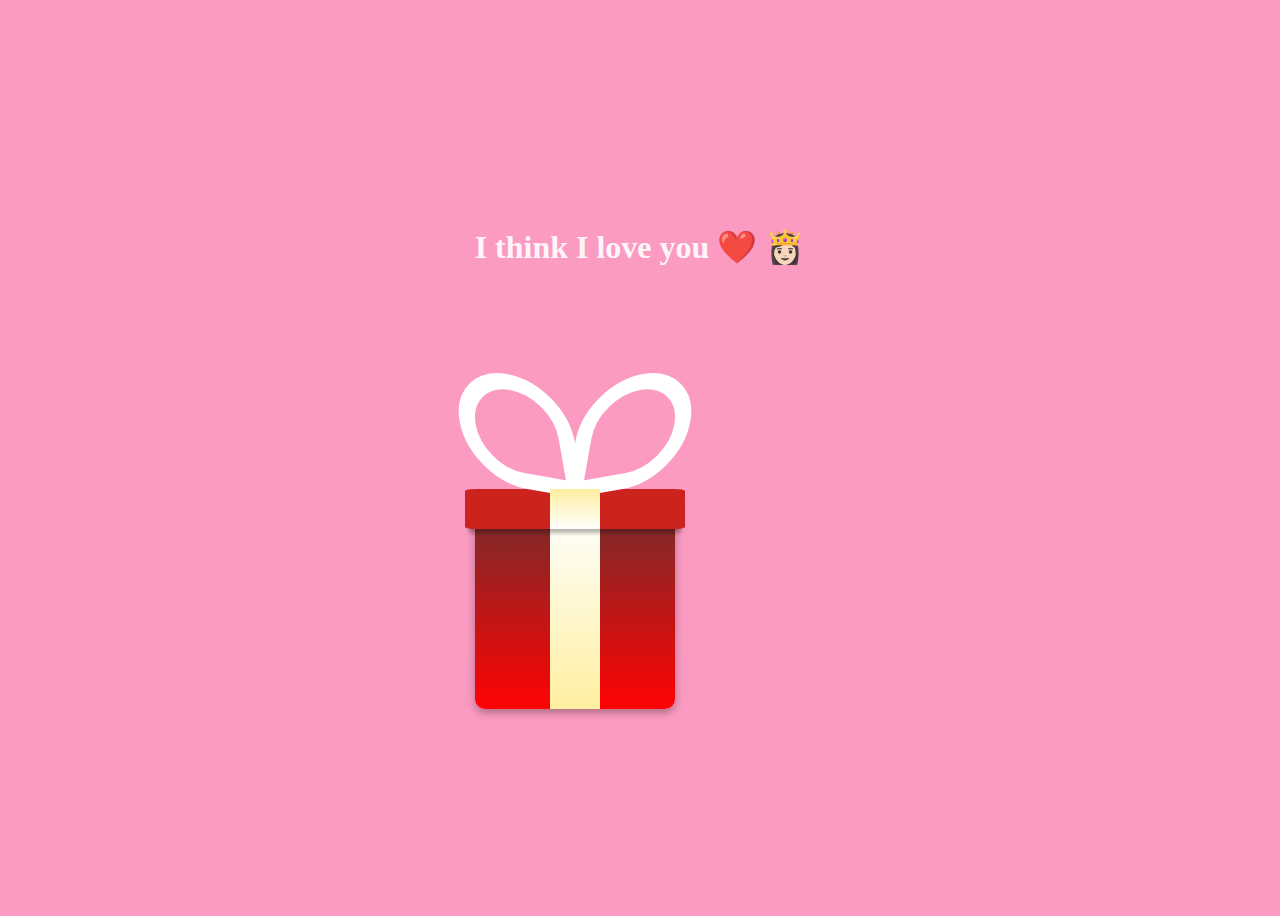
<file: docs/index.html>
<!DOCTYPE html>
<html>
    <head>
       
        <link href="https://cdn.jsdelivr.net/npm/bootstrap@5.3.2/dist/css/bootstrap.min.css" rel="stylesheet" integrity="sha384-T3c6CoIi6uLrA9TneNEoa7RxnatzjcDSCmG1MXxSR1GAsXEV/Dwwykc2MPK8M2HN" crossorigin="anonymous">
        <link rel="stylesheet" href="gift.css">
    </head>
    <body>
        <div class="container-fluid" id="container">
            <div class="row">
                <h1 class="basic-font heading" >
                    I think I love you ❤️ 👸🏻
                </h1>
            </div>
            <div class="row">
                <div class="col-6 offset-3">
                    <div class="box" id="box">
                        <div class="box-body">
                            <div class="box-lid">
                                <div class="box-bowtie"></div>
                            </div>
                        </div>
                    </div>
                    <div class="valentines" id="valentines">
                        <div class="envelope"></div>
                        <div class="front"></div>
                        <div class="card">
                            <div class="text">Para la princesa 
                                </br> 
                                más hermosa
                                </br> 
                                del mundo
                            </div>
                            <div class="heart"</div>
                            </div>
                            <div class="hearts">
                                <div class="one"></div>
                                <div class="two"></div>
                                <div class="three"></div>
                                <div class="four"></div>
                                <div class="five"></div>
                            </div>
                        </div>
                        <!-- <div class="shadow"></div> -->
                    </div>
                </div>
            </div>
            <div class="row">
                <p class="basic-font typing" id="typing">
                    Fernanda, si amo tus ojos,tu sonrisa y tu forma de ser, entonces ... bien sabes lo que eres para mi
                </p>
            </div>
        </div>
    </body>
    <script src="gift.js"></script>
</html>
</file>
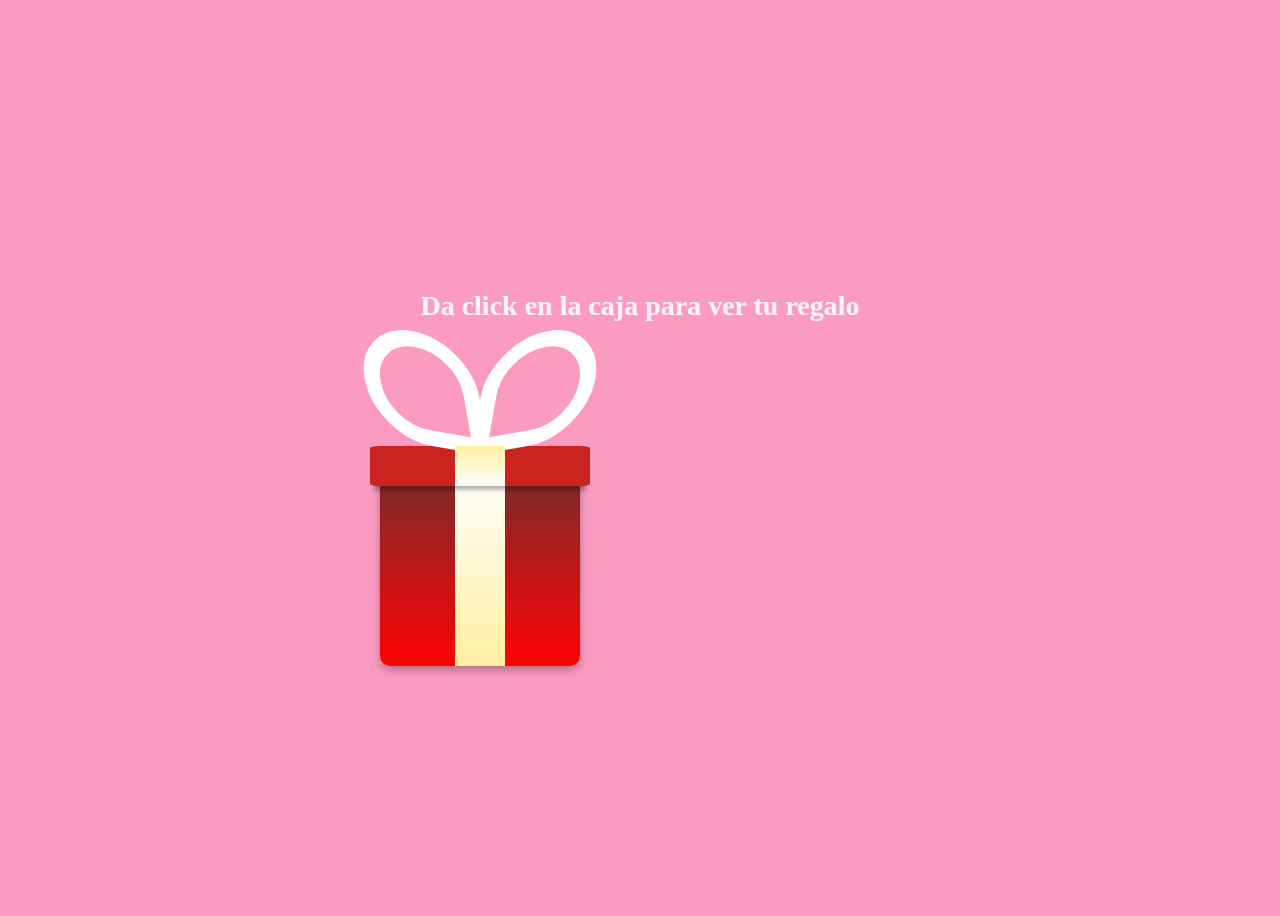
<file: index-card.html>
<!DOCTYPE html>
<html>
    <head>
        <link rel="stylesheet" href="gift.css">
    </head>
    <body>
        <div class="container">
            <h3 id="box-instructions"><strong>Da click en la caja para ver tu regalo</strong></h3>
            <h3 id="card-instructions"><strong>Acerca el mouse a la carta</strong></h3>
            <div class="box">
                <div class="box-body">
                    <!-- <img class="img" src="https://via.placeholder.com/150"> -->
                    <div class="box-lid">
                        <div class="box-bowtie"></div>
                    </div>
                </div>
            </div>
            <div class="valentines" id="valentines">
                <div class="envelope"></div>
                <div class="front"></div>
                <div class="card">
                    <div class="text">Para la mas </br> hermosa</br> del mundo</div>
                    <div class="heart"</div>
                    </div>
                    <div class="hearts">
                        <div class="one"></div>
                        <div class="two"></div>
                        <div class="three"></div>
                        <div class="four"></div>
                        <div class="five"></div>
                    </div>
                </div>
                <div class="shadow"></div>
            </div>
        </div>
        <script>
            let container = document.getElementsByClassName("container");
            let card = document.getElementsByClassName("card");
            let valentines = document.getElementById("valentines");
            let box = document.getElementsByClassName("box");
            let boxI = document.getElementById("box-instructions");
            let cardI = document.getElementById("card-instructions");

            valentines.style.display = 'none';
            cardI.style.display = 'none';

            box[0].addEventListener("click", (e) => {
                box[0].style.display = 'none';
                box[0].style.animationDelay = '0.5s';
                boxI.style.display = 'none';

                valentines.style.display = 'block';
                cardI.style.display = 'block';
            });
            container[0].addEventListener("mouseenter", (e) => {
                card[0].style.top = '-90px';
                card[0].style.animationDelay = '0.5s';
            });
            container[0].addEventListener("mouseleave", (e) => {
                card[0].style.top = '0';
                card[0].style.animationDelay = '0.5s';
            });
           
        </script>
    </body>
</html>
</file>
<file: docs/gift.css>
body {
  display: flex;
  justify-content: center;
  align-items: center;
  height: 100vh;
  background-color: #FC9BC2;
}
/* Typing text styles */
  .typing{
    width: 100%;
    padding-top: 100px;
    font-size: 28px;
  
    white-space: nowrap;
    overflow: hidden;
    animation: type 4s steps(100, end); 
  }
  
  @keyframes type{ 
    from { width: 0; } 
    to{width: 100%;}
  } 
/* Card styles */
.basic-font {
  font-family: 'Brush Script MT', cursive;
  color: rgba(255, 255, 255, 0.912);
  text-align: center;
}
.heading {
  padding-bottom: 120px;
}

  
  /* .container {
    position: relative;
    width: 100%;
    margin: 0;
  } */
  
  .valentines {
    position: relative;
    top:50px;
    cursor: pointer;
    animation: up 3s linear infinite;
  }
  
  @keyframes up {
    0%, 100% {
      transform: translateY(0);
    }
    50% {
      transform: translateY(-30px);
    }
  }
  
  
  .envelope {
    position: relative;
    width: 300px;
    height:200px;
    background-color: #f08080; 
  }
  
  .envelope:before {
    background-color: #f08080; 
    content:"";
    position: absolute;
    width: 212px;
    height: 212px;
    transform: rotate(45deg);
    top:-105px;
    left:44px;
    border-radius:30px 0 0 0;
  }
  
  .card {
    position: absolute;
    background-color: #eae2b7;
    width: 270px;
    height: 170px;
    top:5px;
    left:15px;
    box-shadow: -5px -5px 100px rgba(0,0,0,0.4); 
  }
  
  .card:before {
    content:"";
    position: absolute;
    border:3px solid #003049;
    border-style: dotted;
    width: 240px;
    heighT: 140px;
    left:12px;
    top:12px;
  }
  
  .text {
    position: absolute;
    font-family: 'Brush Script MT', cursive;
    font-size: 28px;
    text-align: center;
    line-height:25px;
    top:19px;
    left:85px;
    color: #003049;
  }
  
  .heart {
    background-color: #d62828;
    display: inline-block;
    height: 30px;
    margin: 0 10px;
    position: relative;
    top: 110px;
    left:105px;
    transform: rotate(-45deg);
    width: 30px;
  }
  
  .heart:before,
  .heart:after {
    content: "";
    background-color: #d62828;
    border-radius: 50%;
    height: 30px;
    position: absolute;
    width: 30px;
  }
  
  .heart:before {
    top: -15px;
    left: 0;
  }
  
  .heart:after {
    left: 15px;
    top: 0;
  }
  
  .hearts {
    position: absolute  
  }
  
  .one, .two, .three, .four, .five {
    background-color: red;
    display: inline-block;
    height: 10px;
    margin: 0 10px;
    position: relative;
    transform: rotate(-45deg);
    width: 10px;
    top:50px;
  }
  
  .one:before,
  .one:after, .two:before, .two:after, .three:before, .three:after, .four:before, .four:after, .five:before, .five:after {
    content: "";
    background-color: red;
    border-radius: 50%;
    height: 10px;
    position: absolute;
    width: 10px;
  }
  
  .one:before, .two:before, .three:before, .four:before, .five:before {
    top: -5px;
    left: 0;
  }
  
  .one:after, .two:after, .three:after, .four:after, .five:after {
    left: 5px;
    top: 0;
  }
    
  .one {
    left:10px;
    animation: heart 1s ease-out infinite; 
  }
  
  .two {
    left:30px;
    animation: heart 2s ease-out infinite; 
  }
  
  .three {
    left:50px;
    animation: heart 1.5s ease-out infinite;
  }
  
  .four {
    left:70px;
    animation: heart 2.3s ease-out infinite;
  }
  
  .five {
    left:90px;
    animation: heart 1.7s ease-out infinite;
  }
  
  @keyframes heart {
    0%{
      transform: translateY(0) rotate(-45deg) scale(0.3);
      opacity: 1;
    }
    100%{
      transform: translateY(-150px) rotate(-45deg) scale(1.3);
      opacity: 0.5;
    }
  }
  
  .front {
    position: absolute;
    border-right: 180px solid #f4978e;
    border-top: 95px solid transparent;
    border-bottom: 100px solid transparent;
    left:120px;
    top:5px;
    width:0;
    height:0;
    z-index:10;
  }
  
  .front:before {
    position: absolute;
    content:"";
    border-left: 300px solid #f8ad9d;
    border-top: 195px solid transparent;
    left:-120px;
    top:-95px;
    width:0;
    height:0;
  }
  
  .shadow {
    position: absolute;
    width: 330px;
    height: 25px;
    border-radius:50%;
    background-color: rgba(0,0,0,0.3);
    top:265px;
    left:-15px;
    animation: scale 3s linear infinite;
    z-index:-1;
  }
  
  @keyframes scale {
    0%, 100% {
      transform: scaleX(1);
    }
    50% {
      transform: scaleX(0.85);
    }
  }
/* Box styles */
  .box {
    position: relative;
  }
  
  #box-instructions {
      text-align: center;
      color: rgba(255, 255, 255, 0.912);
      padding: 20px;
      margin: 20px;
      font-family: 'Brush Script MT', cursive;
      font-size: 28px;
      text-align: center;
  }
  
  .box-body {
    position: relative;
    height: 200px;
    width: 200px;
    margin-top: 123.3333333333px;
    background-color: #cc231e;
    border-bottom-left-radius: 5%;
    border-bottom-right-radius: 5%;
    box-shadow: 0px 4px 8px 0px rgba(0, 0, 0, 0.3);
    background: linear-gradient(#762c2c,#ff0303);
  }
  .box-body .img{
    opacity: 0;
    ransform: translateY(0%);
    transition: all 0.5s;
    margin: 0 auto;
    display: block;
  }
  .box-body:hover {
    cursor: pointer;
    -webkit-animation: box-body 1s forwards ease-in-out;
            animation: box-body 1s forwards ease-in-out;
  }
  .box-body:hover .img{
    opacity: 1;
    z-index: 0;
    transform: translateY(-157px);
  
  
     
  }
  .box-body:hover .box-lid {
    -webkit-animation: box-lid 1s forwards ease-in-out;
            animation: box-lid 1s forwards ease-in-out;
  }
  .box-body:hover .box-bowtie::before {
    -webkit-animation: box-bowtie-left 1.1s forwards ease-in-out;
            animation: box-bowtie-left 1.1s forwards ease-in-out;
  }
  .box-body:hover .box-bowtie::after {
    -webkit-animation: box-bowtie-right 1.1s forwards ease-in-out;
            animation: box-bowtie-right 1.1s forwards ease-in-out;
  }
  .box-body::after {
    content: "";
    position: absolute;
    top: 0;
    bottom: 0;
    left: 50%;
    -webkit-transform: translateX(-50%);
            transform: translateX(-50%);
    width: 50px;
    background: linear-gradient(#ffffff,#ffefa0)
  }
  .box-lid {
    position: absolute;
    z-index: 1;
    left: 50%;
    -webkit-transform: translateX(-50%);
            transform: translateX(-50%);
    bottom: 90%;
    height: 40px;
    background-color: #cc231e;
    height: 40px;
    width: 220px;
    border-radius: 5%;
    box-shadow: 0 8px 4px -4px rgba(0, 0, 0, 0.3);
  }
  .box-lid::after {
    content: "";
    position: absolute;
    top: 0;
    bottom: 0;
    left: 50%;
    -webkit-transform: translateX(-50%);
            transform: translateX(-50%);
    width: 50px;
    background: linear-gradient(#ffefa0,#fff)
  }
  .box-bowtie {
    z-index: 1;
    height: 100%;
  }
  .box-bowtie::before, .box-bowtie::after {
    content: "";
    width: 83.3333333333px;
    height: 83.3333333333px;
    border: 16.6666666667px solid white;
    border-radius: 50% 50% 0 50%;
    position: absolute;
    bottom: 99%;
    z-index: -1;
  }
  .box-bowtie::before {
    left: 50%;
    -webkit-transform: translateX(-100%) skew(10deg, 10deg);
            transform: translateX(-100%) skew(10deg, 10deg);
  }
  .box-bowtie::after {
    left: 50%;
    -webkit-transform: translateX(0%) rotate(90deg) skew(10deg, 10deg);
            transform: translateX(0%) rotate(90deg) skew(10deg, 10deg);
  }
  
  @-webkit-keyframes box-lid {
    0%,
    42% {
      -webkit-transform: translate3d(-50%, 0%, 0) rotate(0deg);
              transform: translate3d(-50%, 0%, 0) rotate(0deg);
    }
    60% {
      -webkit-transform: translate3d(-85%, -230%, 0) rotate(-25deg);
              transform: translate3d(-85%, -230%, 0) rotate(-25deg);
    }
    90%, 100% {
      -webkit-transform: translate3d(-119%, 225%, 0) rotate(-70deg);
              transform: translate3d(-119%, 225%, 0) rotate(-70deg);
    }
  }
  
  @keyframes box-lid {
    0%,
    42% {
      -webkit-transform: translate3d(-50%, 0%, 0) rotate(0deg);
              transform: translate3d(-50%, 0%, 0) rotate(0deg);
    }
    60% {
      -webkit-transform: translate3d(-85%, -230%, 0) rotate(-25deg);
              transform: translate3d(-85%, -230%, 0) rotate(-25deg);
    }
    90%, 100% {
      -webkit-transform: translate3d(-119%, 225%, 0) rotate(-70deg);
              transform: translate3d(-119%, 225%, 0) rotate(-70deg);
    }
  }
  @-webkit-keyframes box-body {
    0% {
      -webkit-transform: translate3d(0%, 0%, 0) rotate(0deg);
              transform: translate3d(0%, 0%, 0) rotate(0deg);
    }
    25% {
      -webkit-transform: translate3d(0%, 25%, 0) rotate(20deg);
              transform: translate3d(0%, 25%, 0) rotate(20deg);
    }
    50% {
      -webkit-transform: translate3d(0%, -15%, 0) rotate(0deg);
              transform: translate3d(0%, -15%, 0) rotate(0deg);
    }
    70% {
      -webkit-transform: translate3d(0%, 0%, 0) rotate(0deg);
              transform: translate3d(0%, 0%, 0) rotate(0deg);
    }
  }
  @keyframes box-body {
    0% {
      -webkit-transform: translate3d(0%, 0%, 0) rotate(0deg);
              transform: translate3d(0%, 0%, 0) rotate(0deg);
    }
    25% {
      -webkit-transform: translate3d(0%, 25%, 0) rotate(20deg);
              transform: translate3d(0%, 25%, 0) rotate(20deg);
    }
    50% {
      -webkit-transform: translate3d(0%, -15%, 0) rotate(0deg);
              transform: translate3d(0%, -15%, 0) rotate(0deg);
    }
    70% {
      -webkit-transform: translate3d(0%, 0%, 0) rotate(0deg);
              transform: translate3d(0%, 0%, 0) rotate(0deg);
    }
  }
  @-webkit-keyframes box-bowtie-right {
    0%,
    50%,
    75% {
      -webkit-transform: translateX(0%) rotate(90deg) skew(10deg, 10deg);
              transform: translateX(0%) rotate(90deg) skew(10deg, 10deg);
    }
    90%,
    100% {
      -webkit-transform: translate(-50%, -15%) rotate(45deg) skew(10deg, 10deg);
              transform: translate(-50%, -15%) rotate(45deg) skew(10deg, 10deg);
      box-shadow: 0px 4px 8px -4px rgba(0, 0, 0, 0.3);
    }
  }
  @keyframes box-bowtie-right {
    0%,
    50%,
    75% {
      -webkit-transform: translateX(0%) rotate(90deg) skew(10deg, 10deg);
              transform: translateX(0%) rotate(90deg) skew(10deg, 10deg);
    }
    90%,
    100% {
      -webkit-transform: translate(-50%, -15%) rotate(45deg) skew(10deg, 10deg);
              transform: translate(-50%, -15%) rotate(45deg) skew(10deg, 10deg);
      box-shadow: 0px 4px 8px -4px rgba(0, 0, 0, 0.3);
    }
  }
  @-webkit-keyframes box-bowtie-left {
    0% {
      -webkit-transform: translateX(-100%) rotate(0deg) skew(10deg, 10deg);
              transform: translateX(-100%) rotate(0deg) skew(10deg, 10deg);
    }
    50%,
    75% {
      -webkit-transform: translate(-50%, -15%) rotate(45deg) skew(10deg, 10deg);
              transform: translate(-50%, -15%) rotate(45deg) skew(10deg, 10deg);
    }
    90%,
    100% {
      -webkit-transform: translateX(-100%) rotate(0deg) skew(10deg, 10deg);
              transform: translateX(-100%) rotate(0deg) skew(10deg, 10deg);
    }
  }
  @keyframes box-bowtie-left {
    0% {
      -webkit-transform: translateX(-100%) rotate(0deg) skew(10deg, 10deg);
              transform: translateX(-100%) rotate(0deg) skew(10deg, 10deg);
    }
    50%,
    75% {
      -webkit-transform: translate(-50%, -15%) rotate(45deg) skew(10deg, 10deg);
              transform: translate(-50%, -15%) rotate(45deg) skew(10deg, 10deg);
    }
    90%,
    100% {
      -webkit-transform: translateX(-100%) rotate(0deg) skew(10deg, 10deg);
              transform: translateX(-100%) rotate(0deg) skew(10deg, 10deg);
    }
  }
</file>
<file: gift.css>
body {
    display: flex;
    justify-content: center;
    align-items: center;
    height: 100vh;
    background-color: #FC9BC2;
  }

  #card-instructions {
    text-align: center;
    color: rgba(255, 255, 255, 0.912);
    padding: 40px;
    margin: 100px;
    font-family: 'Brush Script MT', cursive;
    font-size: 28px;
    text-align: center;
}
  
  .container {
    position: relative;
  }
  
  .valentines {
    position: relative;
    top:50px;
    cursor: pointer;
    animation: up 3s linear infinite;
  }
  
  @keyframes up {
    0%, 100% {
      transform: translateY(0);
    }
    50% {
      transform: translateY(-30px);
    }
  }
  
  
  .envelope {
    position: relative;
    width: 300px;
    height:200px;
    background-color: #f08080; 
  }
  
  .envelope:before {
    background-color: #f08080; 
    content:"";
    position: absolute;
    width: 212px;
    height: 212px;
    transform: rotate(45deg);
    top:-105px;
    left:44px;
    border-radius:30px 0 0 0;
  }
  
  .card {
    position: absolute;
    background-color: #eae2b7;
    width: 270px;
    height: 170px;
    top:5px;
    left:15px;
    box-shadow: -5px -5px 100px rgba(0,0,0,0.4); 
  }
  
  .card:before {
    content:"";
    position: absolute;
    border:3px solid #003049;
    border-style: dotted;
    width: 240px;
    heighT: 140px;
    left:12px;
    top:12px;
  }
  
  .text {
    position: absolute;
    font-family: 'Brush Script MT', cursive;
    font-size: 28px;
    text-align: center;
    line-height:25px;
    top:19px;
    left:85px;
    color: #003049;
  }
  
  .heart {
    background-color: #d62828;
    display: inline-block;
    height: 30px;
    margin: 0 10px;
    position: relative;
    top: 110px;
    left:105px;
    transform: rotate(-45deg);
    width: 30px;
  }
  
  .heart:before,
  .heart:after {
    content: "";
    background-color: #d62828;
    border-radius: 50%;
    height: 30px;
    position: absolute;
    width: 30px;
  }
  
  .heart:before {
    top: -15px;
    left: 0;
  }
  
  .heart:after {
    left: 15px;
    top: 0;
  }
  
  .hearts {
    position: absolute  
  }
  
  .one, .two, .three, .four, .five {
    background-color: red;
    display: inline-block;
    height: 10px;
    margin: 0 10px;
    position: relative;
    transform: rotate(-45deg);
    width: 10px;
    top:50px;
  }
  
  .one:before,
  .one:after, .two:before, .two:after, .three:before, .three:after, .four:before, .four:after, .five:before, .five:after {
    content: "";
    background-color: red;
    border-radius: 50%;
    height: 10px;
    position: absolute;
    width: 10px;
  }
  
  .one:before, .two:before, .three:before, .four:before, .five:before {
    top: -5px;
    left: 0;
  }
  
  .one:after, .two:after, .three:after, .four:after, .five:after {
    left: 5px;
    top: 0;
  }
    
  .one {
    left:10px;
    animation: heart 1s ease-out infinite; 
  }
  
  .two {
    left:30px;
    animation: heart 2s ease-out infinite; 
  }
  
  .three {
    left:50px;
    animation: heart 1.5s ease-out infinite;
  }
  
  .four {
    left:70px;
    animation: heart 2.3s ease-out infinite;
  }
  
  .five {
    left:90px;
    animation: heart 1.7s ease-out infinite;
  }
  
  @keyframes heart {
    0%{
      transform: translateY(0) rotate(-45deg) scale(0.3);
      opacity: 1;
    }
    100%{
      transform: translateY(-150px) rotate(-45deg) scale(1.3);
      opacity: 0.5;
    }
  }
  
  .front {
    position: absolute;
    border-right: 180px solid #f4978e;
    border-top: 95px solid transparent;
    border-bottom: 100px solid transparent;
    left:120px;
    top:5px;
    width:0;
    height:0;
    z-index:10;
  }
  
  .front:before {
    position: absolute;
    content:"";
    border-left: 300px solid #f8ad9d;
    border-top: 195px solid transparent;
    left:-120px;
    top:-95px;
    width:0;
    height:0;
  }
  
  .shadow {
    position: absolute;
    width: 330px;
    height: 25px;
    border-radius:50%;
    background-color: rgba(0,0,0,0.3);
    top:265px;
    left:-15px;
    animation: scale 3s linear infinite;
    z-index:-1;
  }
  
  @keyframes scale {
    0%, 100% {
      transform: scaleX(1);
    }
    50% {
      transform: scaleX(0.85);
    }
  }
  .box {
    position: relative;
  }
  
  #box-instructions {
      text-align: center;
      color: rgba(255, 255, 255, 0.912);
      padding: 20px;
      margin: 20px;
      font-family: 'Brush Script MT', cursive;
      font-size: 28px;
      text-align: center;
  }
  
  .box-body {
    position: relative;
    height: 200px;
    width: 200px;
    margin-top: 123.3333333333px;
    background-color: #cc231e;
    border-bottom-left-radius: 5%;
    border-bottom-right-radius: 5%;
    box-shadow: 0px 4px 8px 0px rgba(0, 0, 0, 0.3);
    background: linear-gradient(#762c2c,#ff0303);
  }
  .box-body .img{
    opacity: 0;
    ransform: translateY(0%);
    transition: all 0.5s;
    margin: 0 auto;
    display: block;
  }
  .box-body:hover {
    cursor: pointer;
    -webkit-animation: box-body 1s forwards ease-in-out;
            animation: box-body 1s forwards ease-in-out;
  }
  .box-body:hover .img{
    opacity: 1;
    z-index: 0;
    transform: translateY(-157px);
  
  
     
  }
  .box-body:hover .box-lid {
    -webkit-animation: box-lid 1s forwards ease-in-out;
            animation: box-lid 1s forwards ease-in-out;
  }
  .box-body:hover .box-bowtie::before {
    -webkit-animation: box-bowtie-left 1.1s forwards ease-in-out;
            animation: box-bowtie-left 1.1s forwards ease-in-out;
  }
  .box-body:hover .box-bowtie::after {
    -webkit-animation: box-bowtie-right 1.1s forwards ease-in-out;
            animation: box-bowtie-right 1.1s forwards ease-in-out;
  }
  .box-body::after {
    content: "";
    position: absolute;
    top: 0;
    bottom: 0;
    left: 50%;
    -webkit-transform: translateX(-50%);
            transform: translateX(-50%);
    width: 50px;
    background: linear-gradient(#ffffff,#ffefa0)
  }
  .box-lid {
    position: absolute;
    z-index: 1;
    left: 50%;
    -webkit-transform: translateX(-50%);
            transform: translateX(-50%);
    bottom: 90%;
    height: 40px;
    background-color: #cc231e;
    height: 40px;
    width: 220px;
    border-radius: 5%;
    box-shadow: 0 8px 4px -4px rgba(0, 0, 0, 0.3);
  }
  .box-lid::after {
    content: "";
    position: absolute;
    top: 0;
    bottom: 0;
    left: 50%;
    -webkit-transform: translateX(-50%);
            transform: translateX(-50%);
    width: 50px;
    background: linear-gradient(#ffefa0,#fff)
  }
  .box-bowtie {
    z-index: 1;
    height: 100%;
  }
  .box-bowtie::before, .box-bowtie::after {
    content: "";
    width: 83.3333333333px;
    height: 83.3333333333px;
    border: 16.6666666667px solid white;
    border-radius: 50% 50% 0 50%;
    position: absolute;
    bottom: 99%;
    z-index: -1;
  }
  .box-bowtie::before {
    left: 50%;
    -webkit-transform: translateX(-100%) skew(10deg, 10deg);
            transform: translateX(-100%) skew(10deg, 10deg);
  }
  .box-bowtie::after {
    left: 50%;
    -webkit-transform: translateX(0%) rotate(90deg) skew(10deg, 10deg);
            transform: translateX(0%) rotate(90deg) skew(10deg, 10deg);
  }
  
  @-webkit-keyframes box-lid {
    0%,
    42% {
      -webkit-transform: translate3d(-50%, 0%, 0) rotate(0deg);
              transform: translate3d(-50%, 0%, 0) rotate(0deg);
    }
    60% {
      -webkit-transform: translate3d(-85%, -230%, 0) rotate(-25deg);
              transform: translate3d(-85%, -230%, 0) rotate(-25deg);
    }
    90%, 100% {
      -webkit-transform: translate3d(-119%, 225%, 0) rotate(-70deg);
              transform: translate3d(-119%, 225%, 0) rotate(-70deg);
    }
  }
  
  @keyframes box-lid {
    0%,
    42% {
      -webkit-transform: translate3d(-50%, 0%, 0) rotate(0deg);
              transform: translate3d(-50%, 0%, 0) rotate(0deg);
    }
    60% {
      -webkit-transform: translate3d(-85%, -230%, 0) rotate(-25deg);
              transform: translate3d(-85%, -230%, 0) rotate(-25deg);
    }
    90%, 100% {
      -webkit-transform: translate3d(-119%, 225%, 0) rotate(-70deg);
              transform: translate3d(-119%, 225%, 0) rotate(-70deg);
    }
  }
  @-webkit-keyframes box-body {
    0% {
      -webkit-transform: translate3d(0%, 0%, 0) rotate(0deg);
              transform: translate3d(0%, 0%, 0) rotate(0deg);
    }
    25% {
      -webkit-transform: translate3d(0%, 25%, 0) rotate(20deg);
              transform: translate3d(0%, 25%, 0) rotate(20deg);
    }
    50% {
      -webkit-transform: translate3d(0%, -15%, 0) rotate(0deg);
              transform: translate3d(0%, -15%, 0) rotate(0deg);
    }
    70% {
      -webkit-transform: translate3d(0%, 0%, 0) rotate(0deg);
              transform: translate3d(0%, 0%, 0) rotate(0deg);
    }
  }
  @keyframes box-body {
    0% {
      -webkit-transform: translate3d(0%, 0%, 0) rotate(0deg);
              transform: translate3d(0%, 0%, 0) rotate(0deg);
    }
    25% {
      -webkit-transform: translate3d(0%, 25%, 0) rotate(20deg);
              transform: translate3d(0%, 25%, 0) rotate(20deg);
    }
    50% {
      -webkit-transform: translate3d(0%, -15%, 0) rotate(0deg);
              transform: translate3d(0%, -15%, 0) rotate(0deg);
    }
    70% {
      -webkit-transform: translate3d(0%, 0%, 0) rotate(0deg);
              transform: translate3d(0%, 0%, 0) rotate(0deg);
    }
  }
  @-webkit-keyframes box-bowtie-right {
    0%,
    50%,
    75% {
      -webkit-transform: translateX(0%) rotate(90deg) skew(10deg, 10deg);
              transform: translateX(0%) rotate(90deg) skew(10deg, 10deg);
    }
    90%,
    100% {
      -webkit-transform: translate(-50%, -15%) rotate(45deg) skew(10deg, 10deg);
              transform: translate(-50%, -15%) rotate(45deg) skew(10deg, 10deg);
      box-shadow: 0px 4px 8px -4px rgba(0, 0, 0, 0.3);
    }
  }
  @keyframes box-bowtie-right {
    0%,
    50%,
    75% {
      -webkit-transform: translateX(0%) rotate(90deg) skew(10deg, 10deg);
              transform: translateX(0%) rotate(90deg) skew(10deg, 10deg);
    }
    90%,
    100% {
      -webkit-transform: translate(-50%, -15%) rotate(45deg) skew(10deg, 10deg);
              transform: translate(-50%, -15%) rotate(45deg) skew(10deg, 10deg);
      box-shadow: 0px 4px 8px -4px rgba(0, 0, 0, 0.3);
    }
  }
  @-webkit-keyframes box-bowtie-left {
    0% {
      -webkit-transform: translateX(-100%) rotate(0deg) skew(10deg, 10deg);
              transform: translateX(-100%) rotate(0deg) skew(10deg, 10deg);
    }
    50%,
    75% {
      -webkit-transform: translate(-50%, -15%) rotate(45deg) skew(10deg, 10deg);
              transform: translate(-50%, -15%) rotate(45deg) skew(10deg, 10deg);
    }
    90%,
    100% {
      -webkit-transform: translateX(-100%) rotate(0deg) skew(10deg, 10deg);
              transform: translateX(-100%) rotate(0deg) skew(10deg, 10deg);
    }
  }
  @keyframes box-bowtie-left {
    0% {
      -webkit-transform: translateX(-100%) rotate(0deg) skew(10deg, 10deg);
              transform: translateX(-100%) rotate(0deg) skew(10deg, 10deg);
    }
    50%,
    75% {
      -webkit-transform: translate(-50%, -15%) rotate(45deg) skew(10deg, 10deg);
              transform: translate(-50%, -15%) rotate(45deg) skew(10deg, 10deg);
    }
    90%,
    100% {
      -webkit-transform: translateX(-100%) rotate(0deg) skew(10deg, 10deg);
              transform: translateX(-100%) rotate(0deg) skew(10deg, 10deg);
    }
  }
</file>
